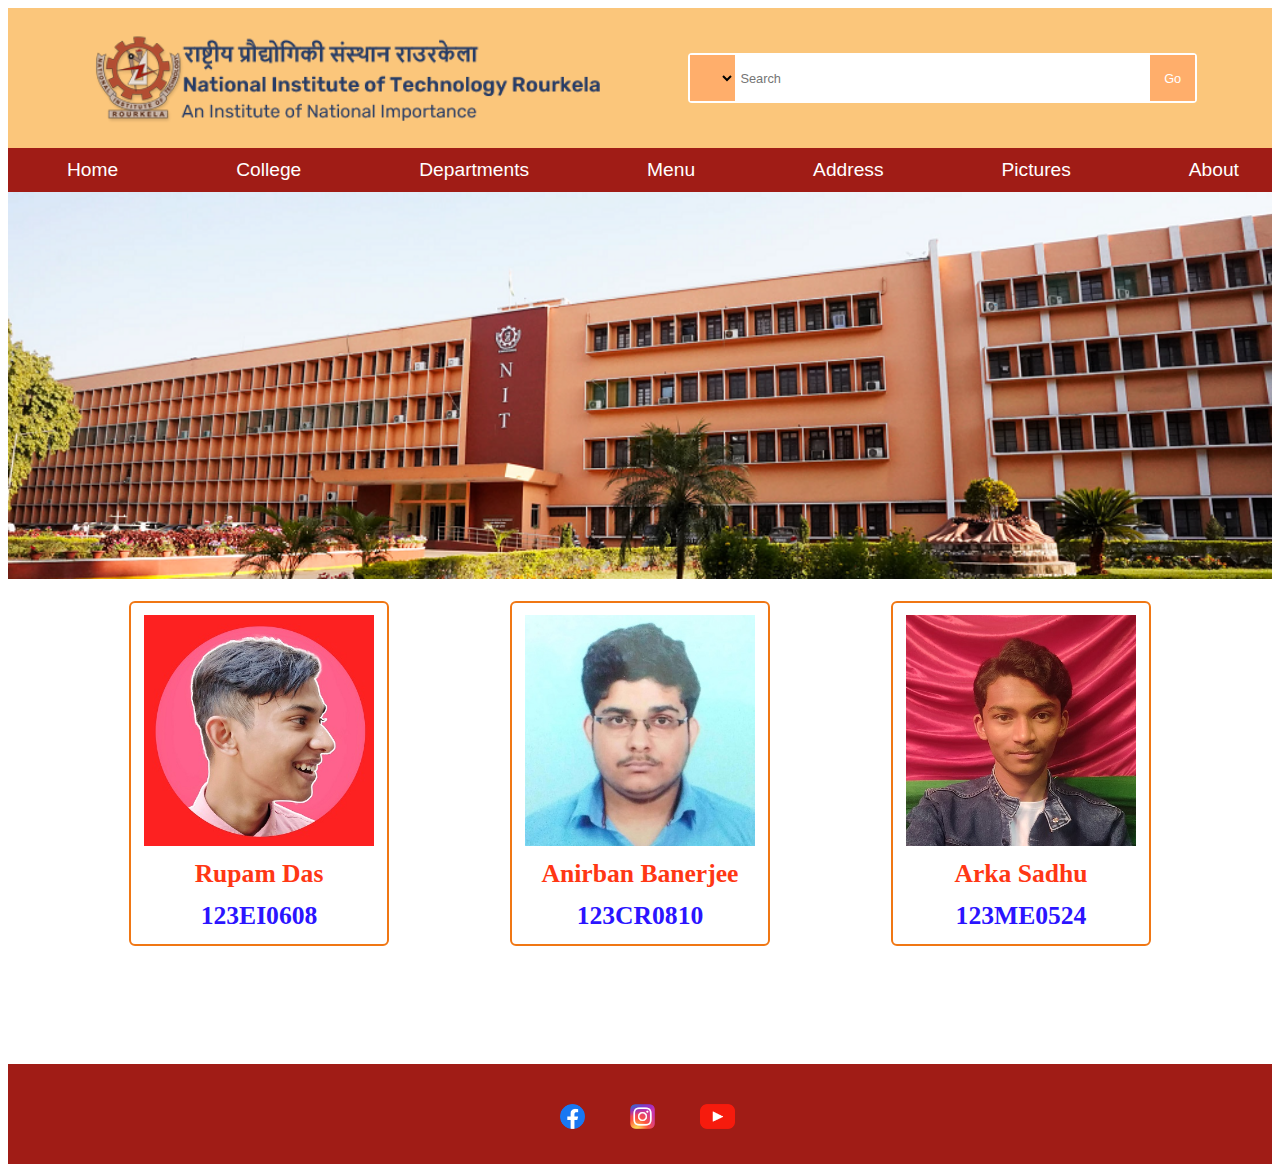
<file: index.html>
<!DOCTYPE html>
<html lang="en">
<head>
    <meta charset="UTF-8">
    <meta name="viewport" content="width=device-width, initial-scale=1.0">
    <title>NITR 2027</title>
    <link rel = "icon" href = "./Pictures/Logo.png" type = "image/x-icon">
    <link rel="stylesheet" href="style1.css">
</head>
<body>

    <header id="head">
        <img src="./Pictures/nit-logo-dark3.png" alt="Collegelogo"/>
        <div id="searchbar">
            <select>All</select>
            <input placeholder="Search"></input>
            <button >Go</button>
        </div>
    </header>

    <div class="menubar">
            <div class="block">
                <a href="index.html">
                    Home
                </a>
            </div>
            <div class="block">
                College
            </div>
            <div class="block">
                <a href="department.html">
                    Departments
                </a>
            </div>
            <div class="block" >
                Menu
            </div>
            <div class="block" >
              Address
            </div>
            <div class="block" >
                <a href="pictures.html">
                    Pictures
                </a>
            </div>
            <div class="block" >
                <a href="about.html">
                    About
                </a>
            </div>
    </div>

    <div class="logonitr">
        <! --<img src="./Pictures/Logo.png" alt="logo"/> 
    </div>
    <div class="mainbuilding">
        <img src="./Pictures/mb.png" alt="logo"/>
    </div>
    <br>    
    <div class="people">
        <div class="person">
            <div class="p1">
                <div class="face">
                    <img src="./Pictures/People/Rupam.jpg" width="90%"/>
                </div>
            </div>
            <div class="t1">
                Rupam Das
            </div>
            <div class="t2">
                123EI0608
            </div>
        </div>
        <div class="person">
            <div class="p1">
                <div class="face">
                    <img src="./Pictures/People/anirban (2).jpg" width="90%"/>
                </div>
            </div>
            <div class="t1">
                Anirban Banerjee
            </div>
            <div class="t2">
                123CR0810
            </div>
        </div>
        <div class="person">
            <div class="p1">
                <div class="face">
                    <img src="./Pictures/People/arka.jpeg" width="90%"/>
                </div>
            </div>
            <div class="t1">
                Arka Sadhu
            </div>
            <div class="t2">
                123ME0524
            </div>
        </div>
    </div>
    <br>
    <footer>
        <div class="iconf">
            <div class="icon" id="fb">
                <a href="https://www.instagram.com/fitwithrupamdas/" target="_main"> 
                    <img src="./Pictures/Facebook.png" alt="My Picture" height="25"/>
                </a>
            </div>
            <div class="icon" id="ig">
                <a href="https://www.instagram.com/fitwithrupamdas/" target="_main"> 
                    <img src="./Pictures/InstaGram.png" alt="My Picture" height="25"/>
                </a>
            </div>
            <div class="icon" id="yt">
                <a href="https://youtube.com/@me_rupamdas" target="_main"> 
                    <img src="./Pictures/Youtube.png" alt="My Picture" height="25"/>
                </a>
            </div>
        </div>
    </footer>
</body>
</html>
</file>
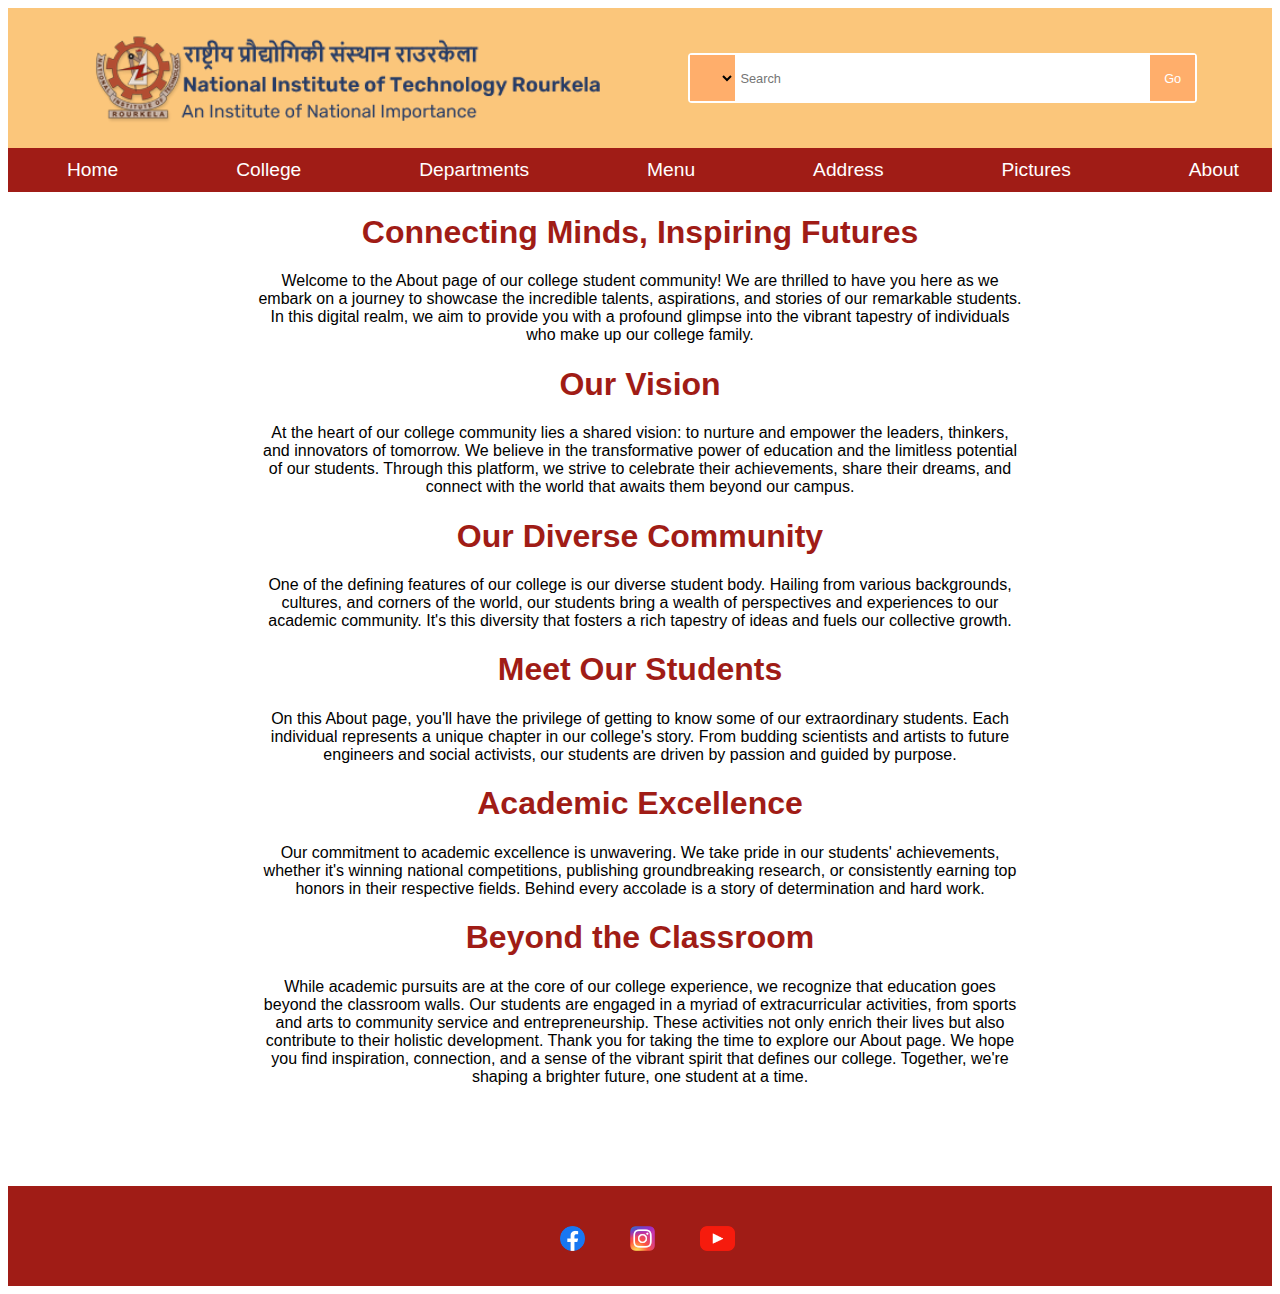
<file: about.html>
<!DOCTYPE html>
<html lang="en">
<head>
    <meta charset="UTF-8">
    <meta name="viewport" content="width=device-width, initial-scale=1.0">
    <title>NITR 2027</title>
    <link rel = "icon" href = "./Pictures/Logo.png" type = "image/x-icon">
    <link rel="stylesheet" href="style1.css">
    <link rel="stylesheet" href="style2.css">
</head>
<body>
    
    <header id="head">
        <img src="./Pictures/nit-logo-dark3.png" alt="Collegelogo"/>
        <div id="searchbar">
            <select>All</select>
            <input placeholder="Search"></input>
            <button >Go</button>
        </div>
    </header>

    <div class="menubar">
            <div class="block">
                <a href="index.html">
                    Home
                </a>
            </div>
            <div class="block">
                College
            </div>
            <div class="block">
                <a href="department.html">
                    Departments
                </a>
            </div>
            <div class="block" >
                Menu
            </div>
            <div class="block" >
              Address
            </div>
            <div class="block" >
                <a href="pictures.html">
                    Pictures
                </a>
            </div>
            <div class="block" >
                <a href="about.html">
                    About
                </a>
            </div>
    </div>
<div id="mtb">
<div id="mt">
    <h1>
        Connecting Minds, Inspiring Futures
    </h1>

Welcome to the About page of our college student community! We are thrilled to have you here as we embark on a journey to showcase the incredible talents, aspirations, and stories of our remarkable students. In this digital realm, we aim to provide you with a profound glimpse into the vibrant tapestry of individuals who make up our college family.
    <h1>
        Our Vision
    </h1>
At the heart of our college community lies a shared vision: to nurture and empower the leaders, thinkers, and innovators of tomorrow. We believe in the transformative power of education and the limitless potential of our students. Through this platform, we strive to celebrate their achievements, share their dreams, and connect with the world that awaits them beyond our campus.
<h1>
    Our Diverse Community
</h1>


One of the defining features of our college is our diverse student body. Hailing from various backgrounds, cultures, and corners of the world, our students bring a wealth of perspectives and experiences to our academic community. It's this diversity that fosters a rich tapestry of ideas and fuels our collective growth.
<h1>
    Meet Our Students
</h1>


On this About page, you'll have the privilege of getting to know some of our extraordinary students. Each individual represents a unique chapter in our college's story. From budding scientists and artists to future engineers and social activists, our students are driven by passion and guided by purpose.
<h1>
    Academic Excellence
</h1>


Our commitment to academic excellence is unwavering. We take pride in our students' achievements, whether it's winning national competitions, publishing groundbreaking research, or consistently earning top honors in their respective fields. Behind every accolade is a story of determination and hard work.
<h1>
    Beyond the Classroom
</h1>


While academic pursuits are at the core of our college experience, we recognize that education goes beyond the classroom walls. Our students are engaged in a myriad of extracurricular activities, from sports and arts to community service and entrepreneurship. These activities not only enrich their lives but also contribute to their holistic development.

Thank you for taking the time to explore our About page. We hope you find inspiration, connection, and a sense of the vibrant spirit that defines our college. Together, we're shaping a brighter future, one student at a time.
</div>
</div>
<footer>
    <div class="iconf">
        <div class="icon" id="fb">
            <a href="https://www.instagram.com/fitwithrupamdas/" target="_main"> 
                <img src="./Pictures/Facebook.png" alt="My Picture" height="25"/>
            </a>
        </div>
        <div class="icon" id="ig">
            <a href="https://www.instagram.com/fitwithrupamdas/" target="_main"> 
                <img src="./Pictures/InstaGram.png" alt="My Picture" height="25"/>
            </a>
        </div>
        <div class="icon" id="yt">
            <a href="https://youtube.com/@me_rupamdas" target="_main"> 
                <img src="./Pictures/Youtube.png" alt="My Picture" height="25"/>
            </a>
        </div>
    </div>
</footer>
</body>
</html>
</file>
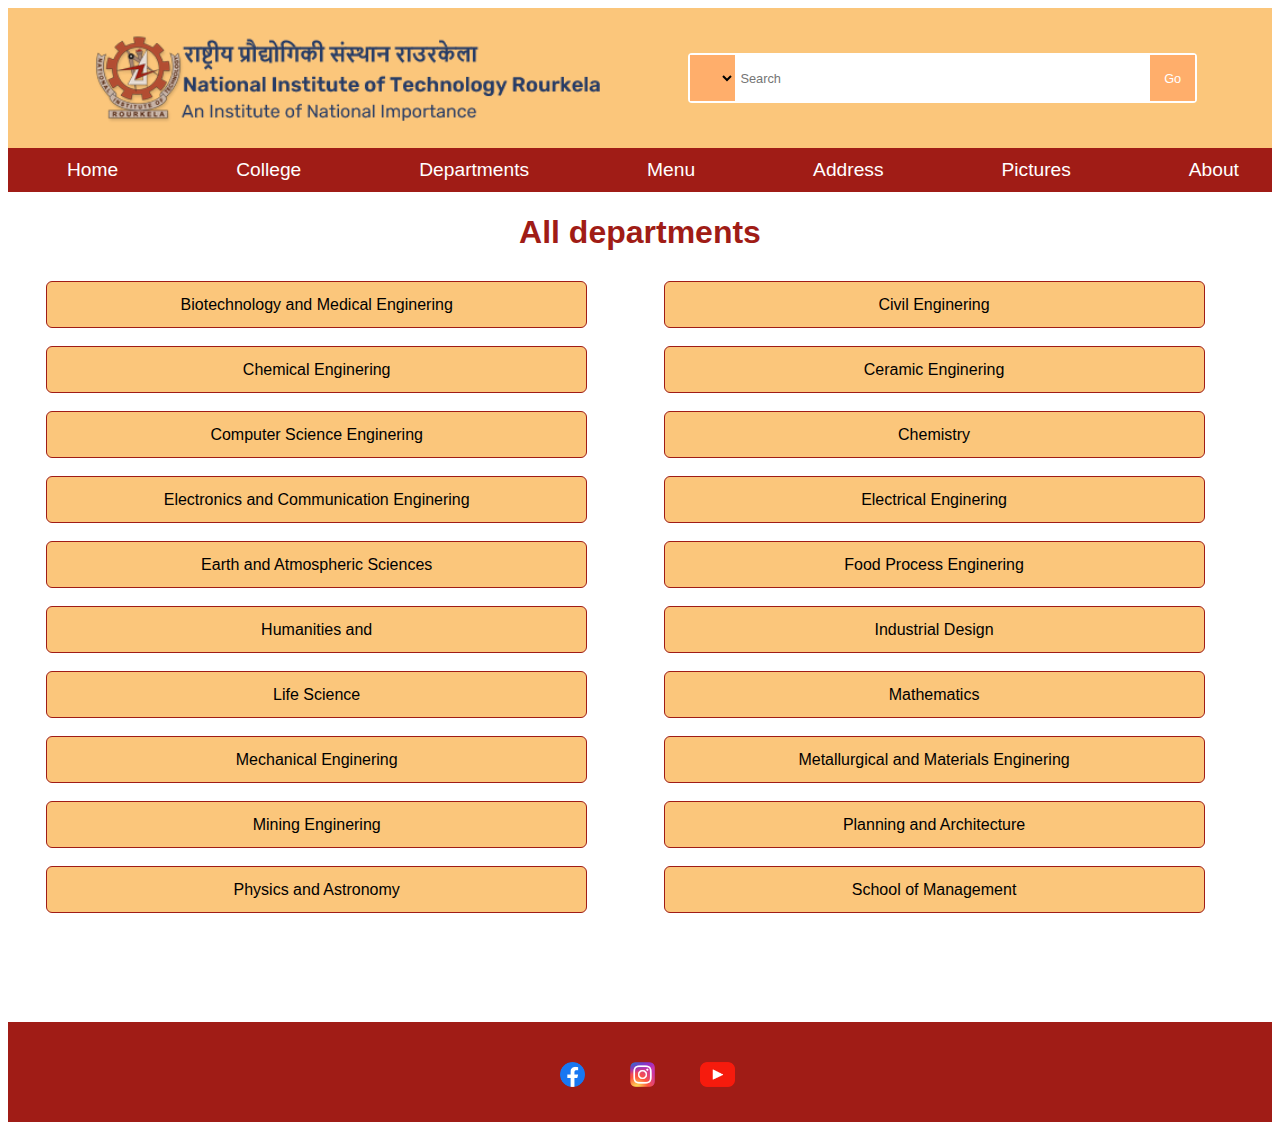
<file: department.html>
<!DOCTYPE html>
<html lang="en">
<head>
    <meta charset="UTF-8">
    <meta name="viewport" content="width=device-width, initial-scale=1.0">
    <title>NITR 2027</title>
    <link rel = "icon" href = "./Pictures/Logo.png" type = "image/x-icon">
    <link rel="stylesheet" href="style1.css">
    <link rel="stylesheet" href="style2.css">
</head>
<body>
    
    <header id="head">
        <img src="./Pictures/nit-logo-dark3.png" alt="Collegelogo"/>
        <div id="searchbar">
            <select>All</select>
            <input placeholder="Search"></input>
            <button >Go</button>
        </div>
    </header>

    <div class="menubar">
            <div class="block">
                <a href="index.html">
                    Home
                </a>
            </div>
            <div class="block">
                College
            </div>
            <div class="block">
                <a href="department.html">
                    Departments
                </a>
            </div>
            <div class="block" >
                Menu
            </div>
            <div class="block" >
              Address
            </div>
            <div class="block" >
                <a href="pictures.html">
                    Pictures
                </a>
            </div>
            <div class="block" >
                <a href="about.html">
                    About
                </a>
            </div>
    </div>

    <div class="dept">
        <div id="headingdep">
            <h1>All departments</h1>
        </div>
        <div class="department" id="bme">
            <a href="bme.html" target="_main">Biotechnology and Medical Enginering</a>            
        </div><br>
        <div class="department" id="ce">
            <a href="ce.html" target="_main">Civil Enginering</a>            
        </div><br>
        <div class="department" id="che">
            <a href="che.html" target="_main">Chemical Enginering</a>            
        </div><br>
        <div class="department" id="cre">
            <a href="cre.html" target="_main">Ceramic Enginering</a>            
        </div><br>
        <div class="department" id="cse">
            <a href="cse.html" target="_main">Computer Science Enginering</a>            
        </div><br>
        <div class="department" id="chem">
            <a href="chem.html" target="_main">Chemistry</a>            
        </div><br>
        <div class="department" id="ece">
            <a href="ece.html" target="_main">Electronics and Communication Enginering</a>            
        </div><br>
        <div class="department" id="ee">
            <a href="ee.html" target="_main">Electrical Enginering</a>            
        </div><br>
        <div class="department" id="eas">
            <a href="eas.html" target="_main">Earth and Atmospheric Sciences</a>            
        </div><br>
        <div class="department" id="fpe">
            <a href="fpe.html" target="_main">Food Process Enginering</a>            
        </div><br>
        <div class="department" id="hss">
            <a href="hss.html" target="_main">Humanities and </a>            
        </div><br>
        <div class="department" id="idg">
            <a href="idg.html" target="_main">Industrial Design</a>          
        </div><br>
        <div class="department" id="lfs">
            <a href="lfs.html" target="_main">Life Science</a>            
        </div><br>
        <div class="department" id="maths">
            <a href="maths.html" target="_main">Mathematics</a>            
        </div><br>
        <div class="department" id="me">
            <a href="me.html" target="_main">Mechanical Enginering</a>            
        </div><br>
        <div class="department" id="mme">
            <a href="mme.html" target="_main">Metallurgical and Materials Enginering</a>            
        </div><br>
        <div class="department" id="min">
            <a href="min.html" target="_main">Mining Enginering</a>            
        </div><br>
        <div class="department" id="par">
            <a href="par.html" target="_main">Planning and Architecture</a>            
        </div><br>
        <div class="department" id="pas">
            <a href="pas.html" target="_main">Physics and Astronomy</a>            
        </div><br>
        <div class="department" id="som">
            <a href="som.html" target="_main">School of Management</a>            
        </div><br>
    </div>
    <footer>
        <div class="iconf">
            <div class="icon" id="fb">
                <a href="https://www.instagram.com/fitwithrupamdas/" target="_main"> 
                    <img src="./Pictures/Facebook.png" alt="My Picture" height="25"/>
                </a>
            </div>
            <div class="icon" id="ig">
                <a href="https://www.instagram.com/fitwithrupamdas/" target="_main"> 
                    <img src="./Pictures/InstaGram.png" alt="My Picture" height="25"/>
                </a>
            </div>
            <div class="icon" id="yt">
                <a href="https://youtube.com/@me_rupamdas" target="_main"> 
                    <img src="./Pictures/Youtube.png" alt="My Picture" height="25"/>
                </a>
            </div>
        </div>
    </footer>
</body>
</html>
</file>
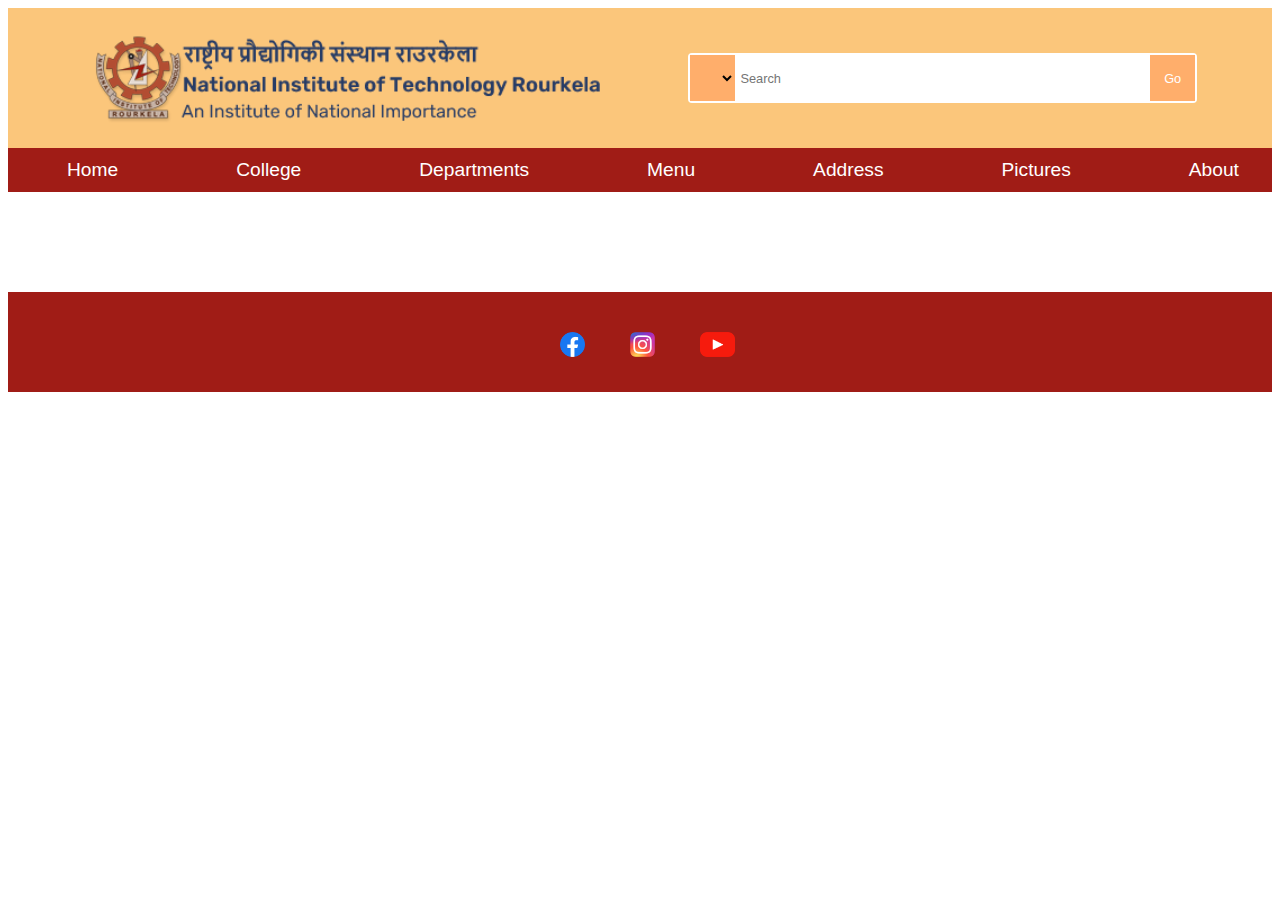
<file: pictures.html>
<!DOCTYPE html>
<html lang="en">
<head>
    <meta charset="UTF-8">
    <meta name="viewport" content="width=device-width, initial-scale=1.0">
    <title>NITR 2027</title>
    <link rel = "icon" href = "./Pictures/Logo.png" type = "image/x-icon">
    <link rel="stylesheet" href="style1.css">
    <link rel="stylesheet" href="style2.css">
</head>
<body>
    
    <header id="head">
        <img src="./Pictures/nit-logo-dark3.png" alt="Collegelogo"/>
        <div id="searchbar">
            <select>All</select>
            <input placeholder="Search"></input>
            <button >Go</button>
        </div>
    </header>

    <div class="menubar">
            <div class="block">
                <a href="index.html">
                    Home
                </a>
            </div>
            <div class="block">
                College
            </div>
            <div class="block">
                <a href="department.html">
                    Departments
                </a>
            </div>
            <div class="block" >
                Menu
            </div>
            <div class="block" >
              Address
            </div>
            <div class="block" >
                <a href="pictures.html">
                    Pictures
                </a>
            </div>
            <div class="block" >
                <a href="about.html">
                    About
                </a>
            </div>
    </div>

    <footer>
        <div class="iconf">
            <div class="icon" id="fb">
                <a href="https://www.instagram.com/fitwithrupamdas/" target="_main"> 
                    <img src="./Pictures/Facebook.png" alt="My Picture" height="25"/>
                </a>
            </div>
            <div class="icon" id="ig">
                <a href="https://www.instagram.com/fitwithrupamdas/" target="_main"> 
                    <img src="./Pictures/InstaGram.png" alt="My Picture" height="25"/>
                </a>
            </div>
            <div class="icon" id="yt">
                <a href="https://youtube.com/@me_rupamdas" target="_main"> 
                    <img src="./Pictures/Youtube.png" alt="My Picture" height="25"/>
                </a>
            </div>
        </div>
    </footer>
</body>
</html>
</file>
<file: style1.css>
*{
    font-family: Helvetica;
    border: border-box;
}
body{
    background-color: white;
}
.department a{
    color: black;
}
a{
    text-decoration: none;
    color:white;
}
.mainbuilding img{
    width: 100%;
}
#head{
    width: 100%;
    padding-top: 1%;
    padding-bottom: 1%;
    background-color: #fbc67b;
    overflow: hidden;
    transition: all ease 0.2s;
    display: flex;
    justify-content: space-evenly;
    align-items: center;
}
#head img{
    width: 40%;
    padding: 1%;
    transition: all ease 0.2s; 
}
#head:hover img{
    scale: 1.02;
}
footer{
    margin-top: 100px;
    display: flex;
    justify-content: center;
    align-items: center;
    background-color: #a01c16;
    color: azure;
    position: static;
    bottom: 0;
    width: 100%;
    height: 100px;
    font-size: 25px;
    font-family: Verdana, Geneva, Tahoma, sans-serif;
}
.menubar{
    height: 100%;
    width: 100%;
    background-color: #a01c16;
    display: flex;
    justify-content: space-around;
    align-items: center;
    color: white;
}
.block{
    font-size: 1.5vw;
    border: 1px solid rgba(255, 255, 255, 0);
    border-radius: 2%;
    padding: 10px 58px;
    transition: all ease 0.15s;
    
}
.block:hover{
    border: 1px solid rgb(255, 255, 255);
}
.face img{
    width: 100%;
}
.face{
    margin: 5%;
    aspect-ratio: 1/1;
    overflow: hidden;
}

.iconf{
    display: flex;
    justify-content: center;
    column-gap: 50px;
    padding-top: 20px;
    padding-bottom: 20px;
} 
.logonitr{
    display: flex;
    justify-content: center;
} 

.people{
    height: 100%;
    width: 100%;
    display: flex;
    flex-wrap: wrap;
    justify-content: space-evenly;
    row-gap: 50px;
}
.p1{
    display: flex;
    justify-content: center;
    align-items: center;
}
.t1{
    font-size: 2vw;
    font-weight: bold;
    color:rgb(255, 55, 20);
    display: flex;
    justify-content: center;
    align-items: center;
    padding-bottom: 5%;
    font-family: Cambria, Cochin, Georgia, Times, 'Times New Roman', serif;

}
.t2{
    font-size: 2vw;
    font-weight: bold;
    color:rgb(43, 20, 255);
    display: flex;
    justify-content: center;
    align-items: center;
    padding-bottom: 5%;
    font-family: Cambria, Cochin, Georgia, Times, 'Times New Roman', serif;

}
.person{
    width: 20vw;
    background-color: white;
    border: 2px solid rgb(240, 119, 20);
    border-radius: 6px;

    color: black;
}
.person img{
    aspect-ratio: 1/1;
    transition: all ease 0.2s;
}
.person:hover img{
    scale: 1.2;
}



#searchbar{
    width: 40%;
    border: 2.4px solid white;
    border-radius: 4px;
    display: flex;
    flex-wrap: wrap;
    justify-content: center;
}
#searchbar:hover{
    border: 2px solid rgb(255, 174, 107);

}
#searchbar select{
    background-color: rgb(255, 174, 107);
    width: 9%;
    aspect-ratio: 1/1;
    border: 0;
}
#searchbar input{
    font-size: 1vw;
    border-width: 0;
    padding: 1%;
    width: 80%;
}
#searchbar button{
    font-size: 1vw;
    background-color: rgb(255, 174, 107);
    color:white;
    border-width: 0;
    padding: 1%;
    width:9%;
    aspect-ratio: 1/1;
}
.icon{
    height:20px;
    width:20px;
   background-color: #a01c16;
}
.icon img{
    transition: all ease 0.2s; 
}
.icon:hover img{
    scale: 1.3;
}
</file>
<file: style2.css>
#mt{
    width: 60vw;
    text-align: center;
}
#mtb{
    display: flex;
    justify-content: center;
}
h1{
    color: #a01c16;
    font-family: 'Gill Sans', 'Gill Sans MT', Calibri, 'Trebuchet MS', sans-serif;
}
.dept{
    text-align: center;
    display: flex;
    flex-wrap: wrap;
    justify-content: space-evenly;
}
#headingdep{
    width: 100%;
}
.department{
    width: 40vw;
    border:solid 0.1px;
    border-radius: 6px;
    border-color: #a01c16;
    background-color: #fbc67b;
    padding: 1.5vh;
    margin: 1vh;
}
.department:hover{
    
    background-color: #a01c16;
}
.department:hover a{
    color: white;
}
</file>
